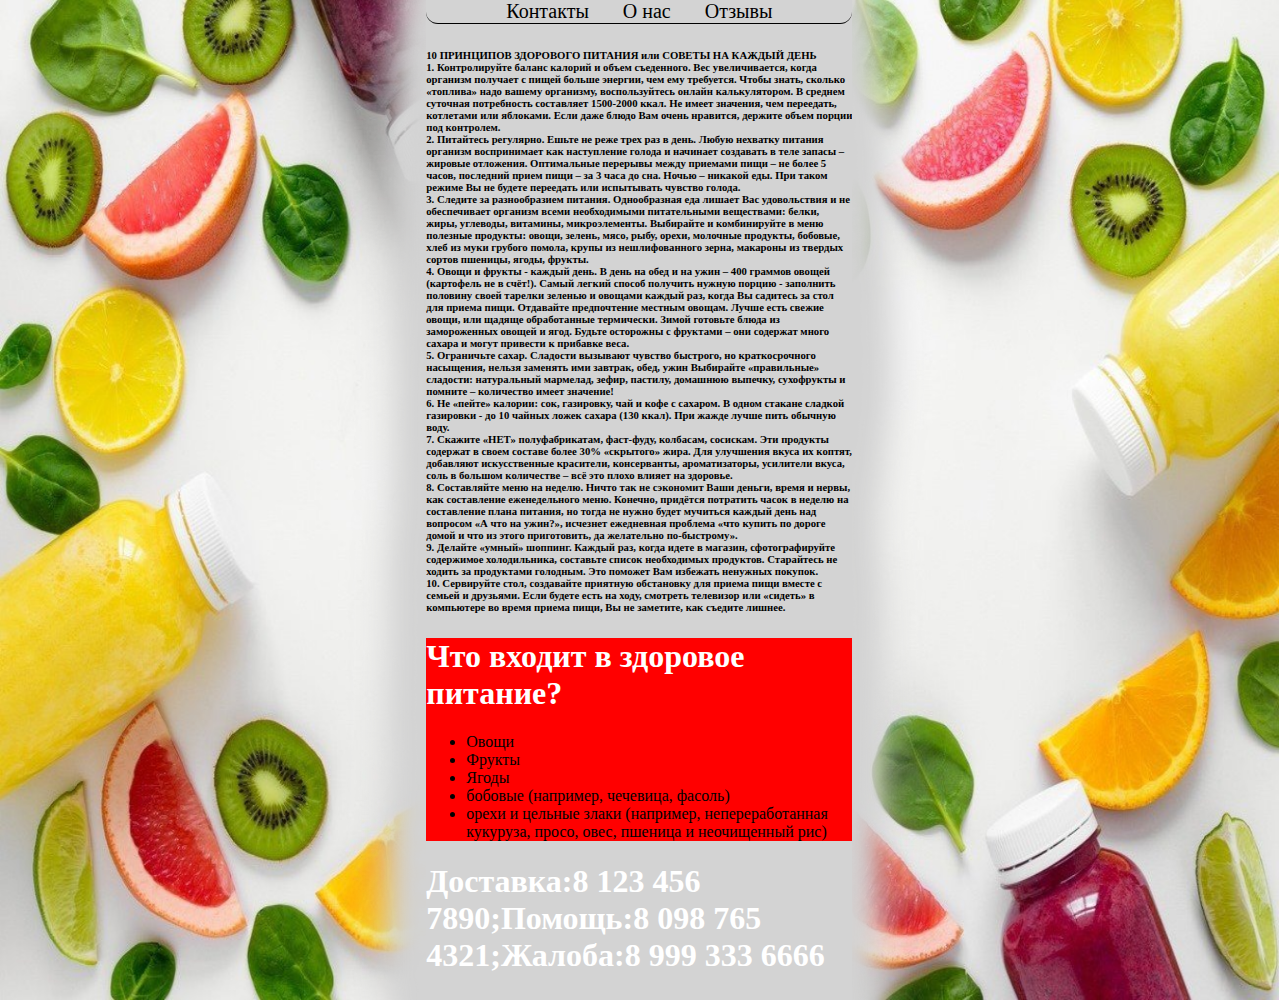
<file: index.html>
<!DOCTYPE html>
<html>
<head>
	<meta charset="utf-8">
	<meta name="viewport" content="width=device-width, initial-scale=1">
	<title>fiteat</title>
	<link rel="stylesheet" type="text/css" href="style.css">
</head>
<body>
<div class="content_left">
</div>
<div class="content_center">
	<div class="hedear">
		<a href="file:///C:/Users/admin/Desktop/Antar/%D1%83%D1%80%D0%BE%D0%BA%2027,28/index4.html">Контакты</a>
		<a href="file:///C:/Users/admin/Desktop/Antar/%D1%83%D1%80%D0%BE%D0%BA%2027,28/index2.html">О нас</a>
		<a href="file:///C:/Users/admin/Desktop/Antar/%D1%83%D1%80%D0%BE%D0%BA%2027,28/index3.html">Отзывы</a>

	</div>
		<h6>10 ПРИНЦИПОВ ЗДОРОВОГО ПИТАНИЯ или СОВЕТЫ НА КАЖДЫЙ ДЕНЬ<br>

	1. Контролируйте баланс калорий и объем съеденного. Вес увеличивается, когда организм получает с пищей больше энергии, чем ему требуется. Чтобы знать, сколько «топлива» надо вашему организму, воспользуйтесь онлайн калькулятором. В среднем суточная потребность составляет 1500-2000 ккал. Не имеет значения, чем переедать, котлетами или яблоками. Если даже блюдо Вам очень нравится, держите объем порции под контролем.<br>
	2. Питайтесь регулярно. Ешьте не реже трех раз в день. Любую нехватку питания организм воспринимает как наступление голода и начинает создавать в теле запасы – жировые отложения. Оптимальные перерывы между приемами пищи – не более 5 часов, последний прием пищи – за 3 часа до сна. Ночью – никакой еды. При таком режиме Вы не будете переедать или испытывать чувство голода.<br>
	3. Следите за разнообразием питания. Однообразная еда лишает Вас удовольствия и не обеспечивает организм всеми необходимыми питательными веществами: белки, жиры, углеводы, витамины, микроэлементы. Выбирайте и комбинируйте в меню полезные продукты: овощи, зелень, мясо, рыбу, орехи, молочные продукты, бобовые, хлеб из муки грубого помола, крупы из нешлифованного зерна, макароны из твердых сортов пшеницы, ягоды, фрукты.<br>
	4. Овощи и фрукты - каждый день. В день на обед и на ужин – 400 граммов овощей (картофель не в счёт!). Самый легкий способ получить нужную порцию - заполнить половину своей тарелки зеленью и овощами каждый раз, когда Вы садитесь за стол для приема пищи. Отдавайте предпочтение местным овощам. Лучше есть свежие овощи, или щадяще обработанные термически. Зимой готовьте блюда из замороженных овощей и ягод. Будьте осторожны с фруктами – они содержат много сахара и могут привести к прибавке веса.<br>
	5. Ограничьте сахар. Сладости вызывают чувство быстрого, но краткосрочного насыщения, нельзя заменять ими завтрак, обед, ужин
	Выбирайте «правильные» сладости: натуральный мармелад, зефир, пастилу, домашнюю выпечку, сухофрукты и помните – количество имеет значение!<br>
	6. Не «пейте» калории: сок, газировку, чай и кофе с сахаром. В одном стакане сладкой газировки - до 10 чайных ложек сахара (130 ккал). При жажде лучше пить обычную воду.<br>
	7. Скажите «НЕТ» полуфабрикатам, фаст-фуду, колбасам, сосискам. Эти продукты содержат в своем составе более 30% «скрытого» жира. Для улучшения вкуса их коптят, добавляют искусственные красители, консерванты, ароматизаторы, усилители вкуса, соль в большом количестве – всё это плохо влияет на здоровье.<br>
	8. Составляйте меню на неделю. Ничто так не сэкономит Ваши деньги, время и нервы, как составление еженедельного меню. Конечно, придётся потратить часок в неделю на составление плана питания, но тогда не нужно будет мучиться каждый день над вопросом «А что на ужин?», исчезнет ежедневная проблема «что купить по дороге домой и что из этого приготовить, да желательно по-быстрому».<br>
	9. Делайте «умный» шоппинг. Каждый раз, когда идете в магазин, сфотографируйте содержимое холодильника, составьте список необходимых продуктов. Старайтесь не ходить за продуктами голодным. Это поможет Вам избежать ненужных покупок.<br>
	10. Сервируйте стол, создавайте приятную обстановку для приема пищи вместе с семьей и друзьями. Если будете есть на ходу, смотреть телевизор или «сидеть» в компьютере во время приема пищи, Вы не заметите, как съедите лишнее.</h6>
	<div class="qqq">
	<h1>Что входит в здоровое питание?</h1>
	<ul>
		<li>Овощи</li>
		<li>Фрукты</li>
		<li>Ягоды</li>
		<li>бобовые (например, чечевица, фасоль)</li>
		<li>орехи и цельные злаки (например, непереработанная кукуруза, просо, овес, пшеница и неочищенный рис)</li>
	</ul>

	</div>
	<div>
		<h1>Доставка:8 123 456 7890;Помощь:8 098 765 4321;Жалоба:8 999 333 6666</h1>
	</div>
</div>
<div class="content_right">
</div>
</body>
</html>
</file>
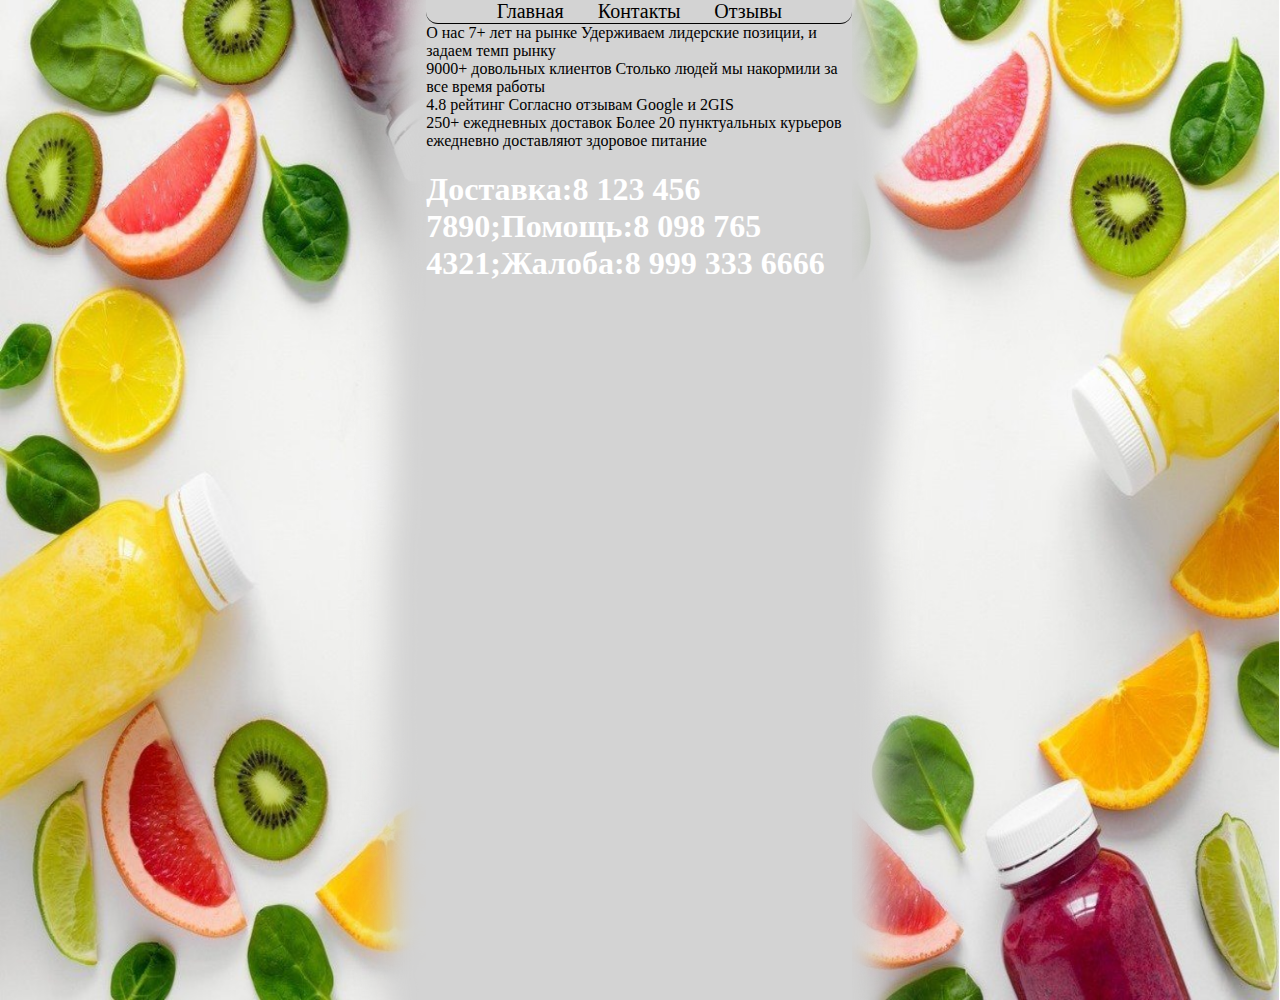
<file: index2.html>
<!DOCTYPE html>
<html>
<head>
	<meta charset="utf-8">
	<meta name="viewport" content="width=device-width, initial-scale=1">
	<title>fiteat</title>
	<link rel="stylesheet" type="text/css" href="style.css">
</head>
<body>
<div class="content_left">
</div>
<div class="content_center">
	<div class="hedear">
		<a href="file:///C:/Users/admin/Desktop/Antar/%D1%83%D1%80%D0%BE%D0%BA%2027,28/index.html">Главная</a>
		<a href="file:///C:/Users/admin/Desktop/Antar/%D1%83%D1%80%D0%BE%D0%BA%2027,28/index4.html">Контакты</a>
		<a href="file:///C:/Users/admin/Desktop/Antar/%D1%83%D1%80%D0%BE%D0%BA%2027,28/index3.html">Отзывы</a>
	</div>
		<div>
			О нас
			7+
			лет
			на рынке

			Удерживаем лидерские позиции,
			и задаем темп рынку<br>

			9000+
			довольных
			клиентов

			Столько людей мы накормили за все время работы<br>

			4.8
			рейтинг

			Согласно отзывам Google и 2GIS<br>

			250+
			ежедневных
			доставок

			Более 20 пунктуальных курьеров ежедневно доставляют здоровое питание
		</div>
		<h1>Доставка:8 123 456 7890;Помощь:8 098 765 4321;Жалоба:8 999 333 6666</h1>
	</div>
</div>
<div class="content_right">
</div>
</body>
</html>
</file>
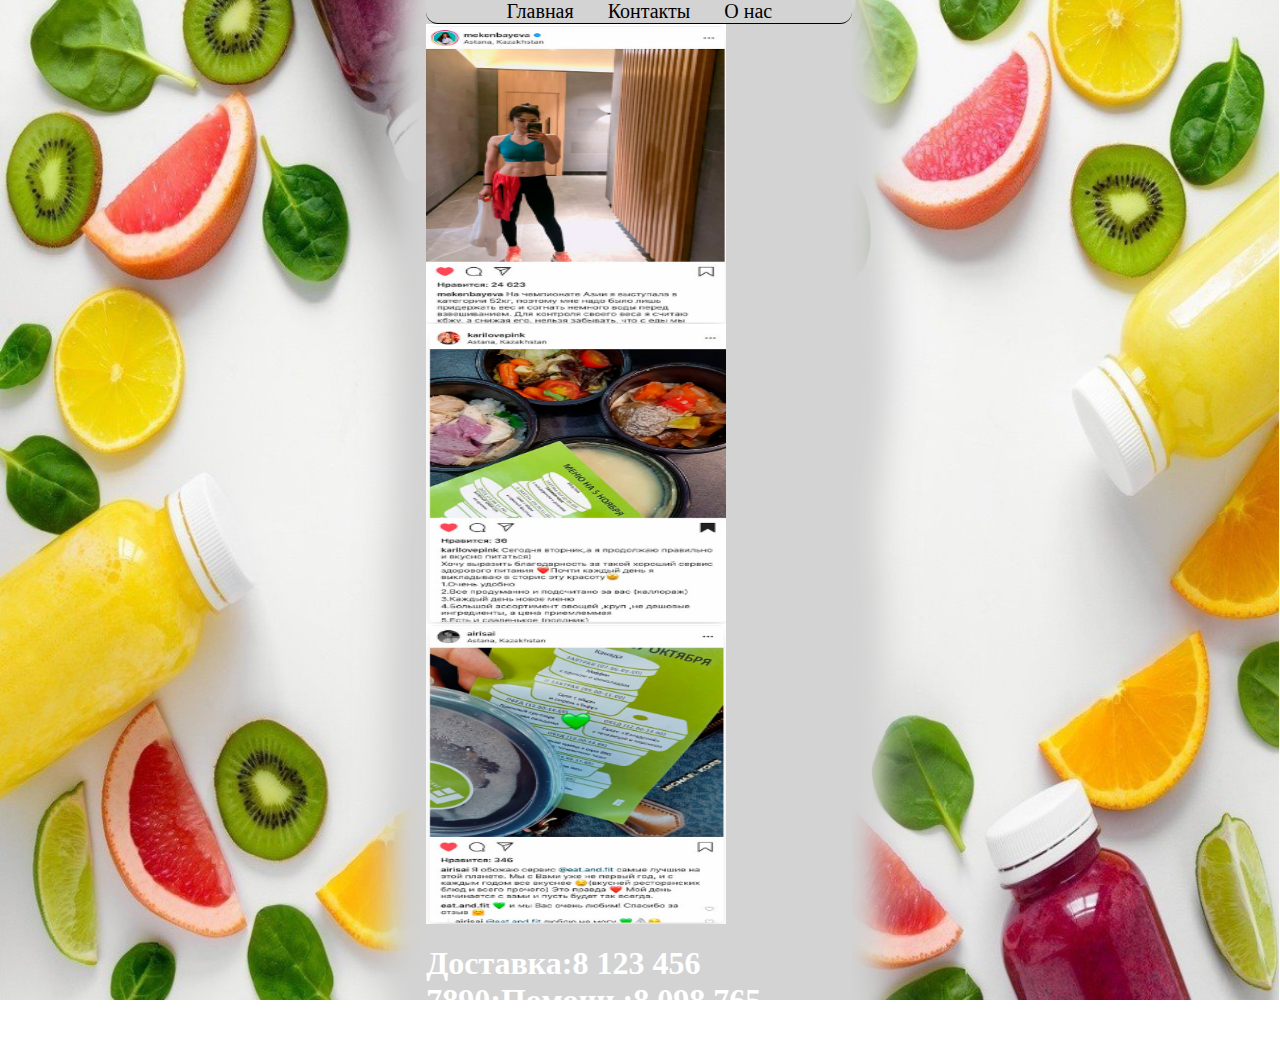
<file: index3.html>
<!DOCTYPE html>
<html>
<head>
	<meta charset="utf-8">
	<meta name="viewport" content="width=device-width, initial-scale=1">
	<title>fiteat</title>
	<link rel="stylesheet" type="text/css" href="style.css">
</head>
<body>
<div class="content_left">
</div>
<div class="content_center">
	<div class="hedear">
		<a href="file:///C:/Users/admin/Desktop/Antar/%D1%83%D1%80%D0%BE%D0%BA%2027,28/index.html">Главная</a>
		<a href="file:///C:/Users/admin/Desktop/Antar/%D1%83%D1%80%D0%BE%D0%BA%2027,28/index4.html">Контакты</a>
		<a href="file:///C:/Users/admin/Desktop/Antar/%D1%83%D1%80%D0%BE%D0%BA%2027,28/index2.html">О нас</a>
	</div>
	<div class="www">
	</div>
	<div class="aaa">
	</div>
	<div class="eee">
	</div>
	<div>
		<h1>Доставка:8 123 456 7890;Помощь:8 098 765 4321;Жалоба:8 999 333 6666</h1>
	</div>
</div>
<div class="content_right">
</div>
</body>
</html>
</file>
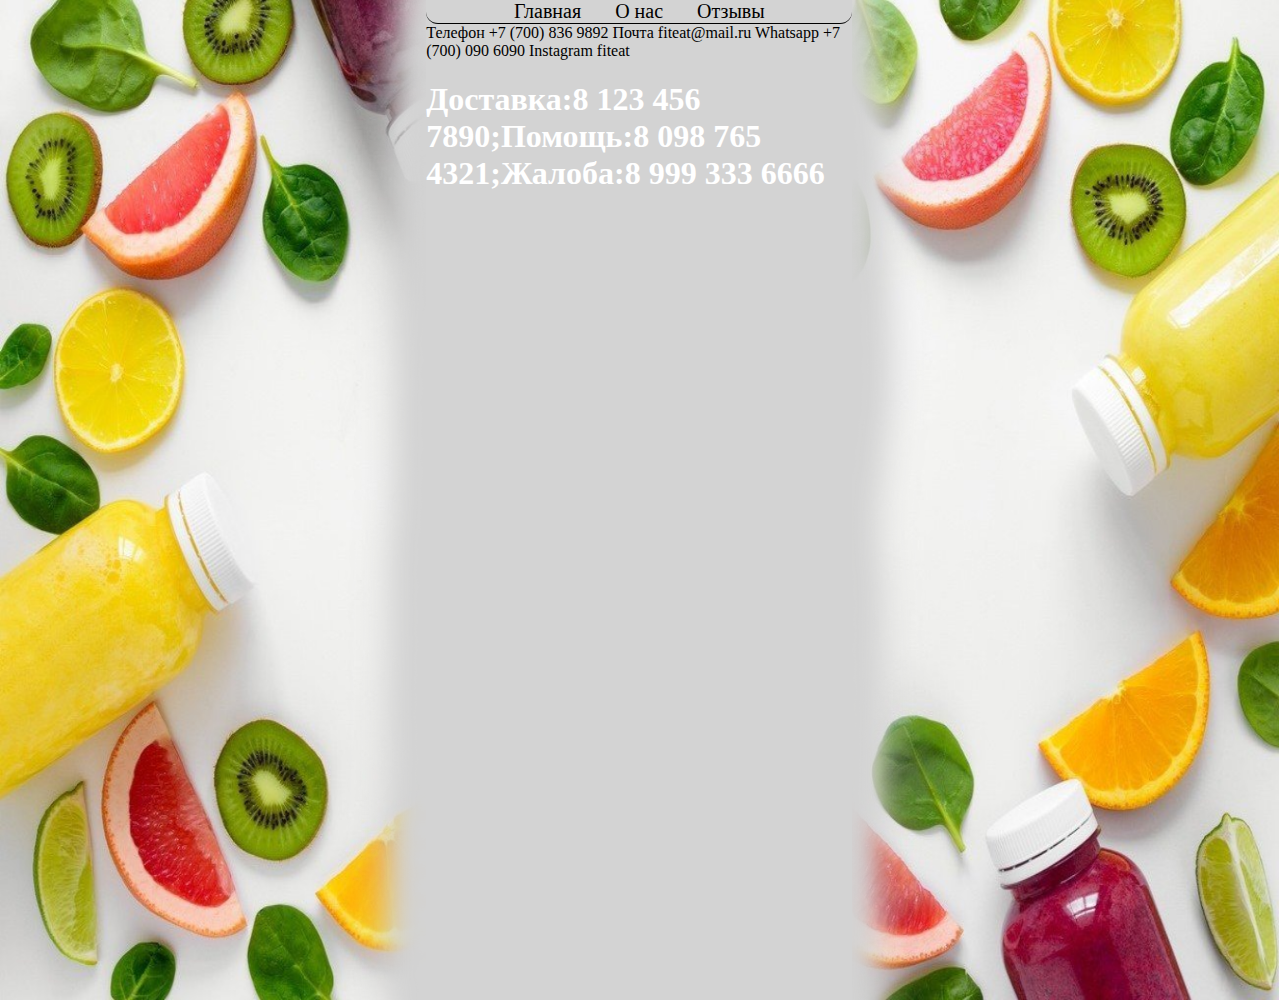
<file: index4.html>
<!DOCTYPE html>
<html>
<head>
	<meta charset="utf-8">
	<meta name="viewport" content="width=device-width, initial-scale=1">
	<title>Доставка полезной еды</title>
	<link rel="stylesheet" type="text/css" href="style.css">
</head>
<body>
<div class="content_left">
</div>
<div class="content_center">
	<div class="hedear">
		<a href="file:///C:/Users/admin/Desktop/Antar/%D1%83%D1%80%D0%BE%D0%BA%2027,28/index.html">Главная</a>
		<a href="file:///C:/Users/admin/Desktop/Antar/%D1%83%D1%80%D0%BE%D0%BA%2027,28/index2.html">О нас</a>
		<a href="file:///C:/Users/admin/Desktop/Antar/%D1%83%D1%80%D0%BE%D0%BA%2027,28/index3.html">Отзывы</a>
	</div>
	<div>
		Телефон

		+7 (700) 836 9892

		Почта

		fiteat@mail.ru

		Whatsapp

		+7 (700) 090 6090

		Instagram

		fiteat
	</div>
	<div>
		<h1>Доставка:8 123 456 7890;Помощь:8 098 765 4321;Жалоба:8 999 333 6666</h1>
	</div>
</div>
<div class="content_right">
</div>
</body>
</html>
</file>
<file: style.css>
body{
	margin: 0px;
	padding: 0px;
}
.content_left{
	float: left;
	height: 1000px;
	width: 33.3%;
	background-color: lightgray;
	background-image: url("img/left.png");
	background-size: 100% 1000px;
}
.content_center{
	float: left;
	height: 1000px;
	width: 33.3%;
	background-color: lightgray;
}
.content_right{
	float: left;
	height: 1000px;
	width: 33.3%;
	background-color: lightgray;
	background-image: url("img/right.png");
	background-size: 100% 1000px;
}
.hedear{
	width: 100%;
	border-bottom: 1px solid black;
	border-radius: 15px;
	text-align: center;
}
a{
	color: black;
	text-decoration: none;
	font-size: 20px;
	margin-right: 15px;
	margin-left: 15px;
	transition: 0.8s;
}
a:hover{
	color: green;
}
.qqq{
	background-color: red;
}
.www{
	height: 300px;
	width: 300px;
	background-size: 300px 300px;
	background-image: url("img/photo1.png");
}
.aaa{
	height: 300px;
	width: 300px;
	background-size: 300px 300px;
	background-image: url("img/photo2.png");
}
.eee{
	height: 300px;
	width: 300px;
	background-size: 300px 300px;
	background-image: url("img/photo3.png");
}
h1{
	color: white;
}
</file>
